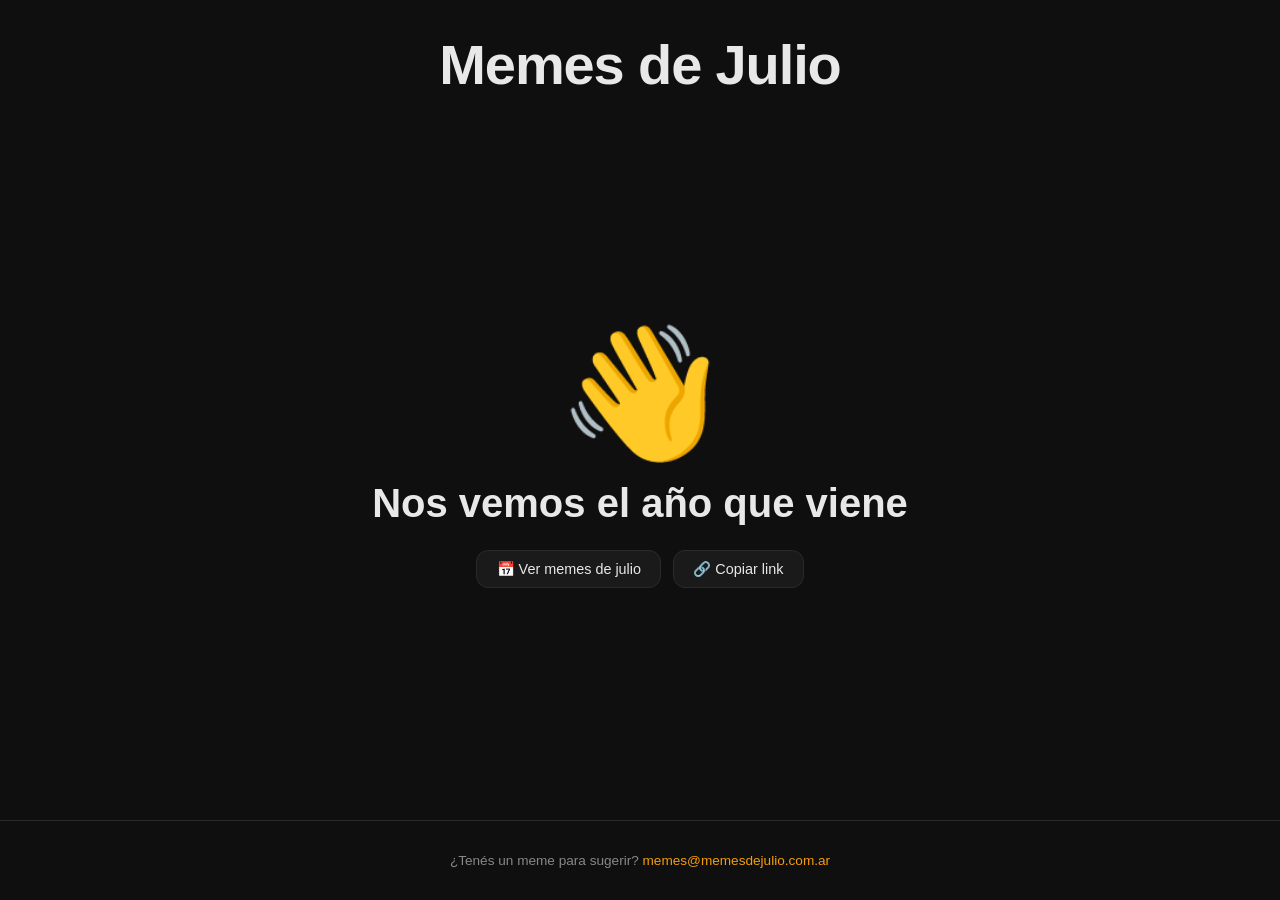
<file: index.html>
<!DOCTYPE html>
<html lang="es-AR">
  <head>
    <meta charset="UTF-8" />
    <meta name="viewport" content="width=device-width, initial-scale=1.0" />

    <title>Memes de Julio Iglesias | Un meme nuevo cada día de julio</title>
    <meta
      name="description"
      content="Los mejores memes de Julio Iglesias para el mes de julio. Un meme nuevo cada día. Volvé todos los días para ver qué te toca."
    />
    <meta name="robots" content="index, follow" />
    <link rel="canonical" href="https://memesdejulio.com.ar/" />

    <meta http-equiv="content-language" content="es-AR" />
    <link
      rel="alternate"
      hreflang="es-AR"
      href="https://memesdejulio.com.ar/"
    />
    <link rel="alternate" hreflang="es" href="https://memesdejulio.com.ar/" />
    <link
      rel="alternate"
      hreflang="x-default"
      href="https://memesdejulio.com.ar/"
    />

    <meta name="theme-color" content="#0f0f0f" />
    <meta name="color-scheme" content="dark light" />

    <meta property="og:type" content="website" />
    <meta property="og:url" content="https://memesdejulio.com.ar/" />
    <meta property="og:title" content="Memes de Julio Iglesias" />
    <meta
      property="og:description"
      content="Los mejores memes de Julio Iglesias para el mes de julio. Uno nuevo cada día."
    />
    <meta
      property="og:image"
      content="https://memesdejulio.com.ar/og-image.png"
    />
    <meta property="og:image:width" content="1200" />
    <meta property="og:image:height" content="630" />
    <meta
      property="og:image:alt"
      content="Memes de Julio Iglesias — un meme nuevo cada día de julio"
    />
    <meta property="og:locale" content="es_AR" />
    <meta property="og:site_name" content="Memes de Julio" />

    <meta name="twitter:card" content="summary_large_image" />
    <meta name="twitter:title" content="Memes de Julio Iglesias" />
    <meta
      name="twitter:description"
      content="Los mejores memes de Julio Iglesias para el mes de julio. Uno nuevo cada día."
    />
    <meta
      name="twitter:image"
      content="https://memesdejulio.com.ar/og-image.png"
    />
    <meta
      name="twitter:image:alt"
      content="Memes de Julio Iglesias — un meme nuevo cada día de julio"
    />

    <link rel="icon" type="image/svg+xml" href="/favicon.svg" />
    <link rel="apple-touch-icon" sizes="180x180" href="/apple-touch-icon.png" />
    <link rel="manifest" href="/site.webmanifest" />

    <link rel="preload" href="memes.json" as="fetch" crossorigin />
    <link rel="preload" href="countdown.json" as="fetch" crossorigin />
    <link rel="preload" href="specials.json" as="fetch" crossorigin />
    <link rel="stylesheet" href="style.css" />

    <meta
      http-equiv="Content-Security-Policy"
      content="default-src 'self'; img-src 'self' data:; script-src 'self'; style-src 'self'"
    />

    <script type="application/ld+json">
      {
        "@context": "https://schema.org",
        "@graph": [
          {
            "@type": "WebSite",
            "@id": "https://memesdejulio.com.ar/#website",
            "name": "Memes de Julio Iglesias",
            "url": "https://memesdejulio.com.ar/",
            "description": "Los mejores memes de Julio Iglesias para el mes de julio. Un meme nuevo cada día.",
            "inLanguage": "es-AR"
          },
          {
            "@type": "WebPage",
            "@id": "https://memesdejulio.com.ar/",
            "url": "https://memesdejulio.com.ar/",
            "name": "Memes de Julio Iglesias",
            "description": "Los mejores memes de Julio Iglesias para el mes de julio. Uno nuevo cada día.",
            "isPartOf": {
              "@id": "https://memesdejulio.com.ar/#website"
            },
            "inLanguage": "es-AR",
            "about": [
              {
                "@type": "Person",
                "name": "Julio Iglesias",
                "sameAs": "https://en.wikipedia.org/wiki/Julio_Iglesias"
              },
              {
                "@type": "Thing",
                "name": "Internet memes",
                "sameAs": "https://en.wikipedia.org/wiki/Internet_meme"
              }
            ]
          },
          {
            "@type": "ImageGallery",
            "name": "Memes de Julio Iglesias",
            "description": "Colección de memes de Julio Iglesias, uno nuevo por cada día de julio",
            "url": "https://memesdejulio.com.ar/",
            "inLanguage": "es-AR",
            "numberOfItems": 31,
            "genre": "humor"
          }
        ]
      }
    </script>
  </head>
  <body>
    <header>
      <h1><a href="/">Memes de Julio</a></h1>
    </header>

    <main id="content" aria-live="polite">
      <noscript>
        <div class="noscript-content">
          <p>
            Memes de Julio es la colección definitiva de memes de Julio
            Iglesias para el mes de julio. Un meme nuevo cada día, elegido al
            azar. El resto del año muestra una cuenta regresiva hasta el
            próximo 1 de julio. Necesitás tener JavaScript habilitado para ver
            los memes.
          </p>
        </div>
      </noscript>
    </main>

    <footer>
      <p>
        ¿Tenés un meme para sugerir?
        <a href="mailto:memes@memesdejulio.com.ar">memes@memesdejulio.com.ar</a>
      </p>
    </footer>

    <script src="script.js" defer></script>
  </body>
</html>
</file>
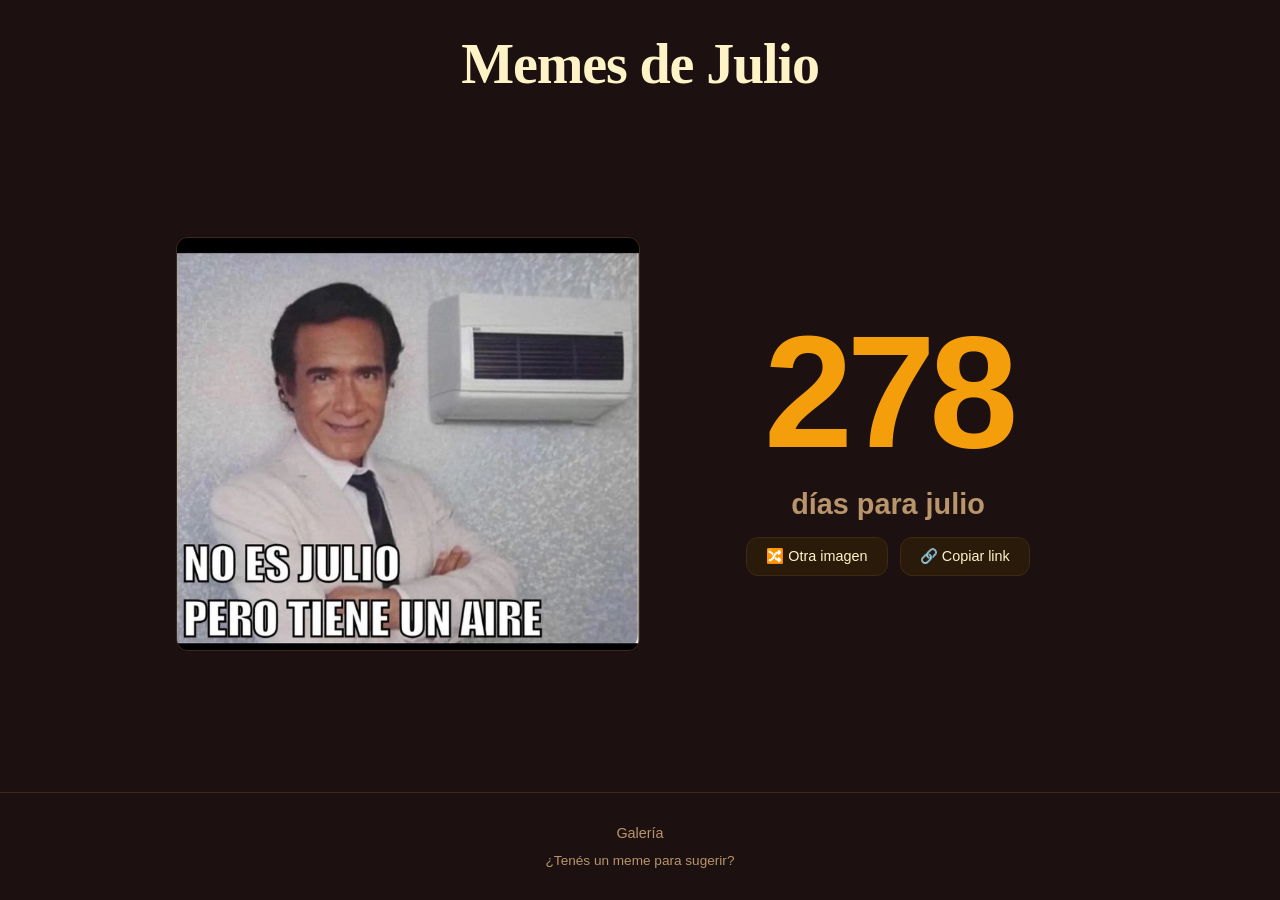
<file: src/index.html>
<!DOCTYPE html>
<html lang="es-AR">
  <head>
    <!-- Google Tag Manager -->
    <script>(function(w,d,s,l,i){w[l]=w[l]||[];w[l].push({'gtm.start':
    new Date().getTime(),event:'gtm.js'});var f=d.getElementsByTagName(s)[0],
    j=d.createElement(s),dl=l!='dataLayer'?'&l='+l:'';j.async=true;j.src=
    'https://www.googletagmanager.com/gtm.js?id='+i+dl;f.parentNode.insertBefore(j,f);
    })(window,document,'script','dataLayer','GTM-NZ8RKQ78');</script>
    <!-- End Google Tag Manager -->

    <meta charset="UTF-8" />
    <meta name="viewport" content="width=device-width, initial-scale=1.0" />

    <title>Memes de Julio Iglesias | Un meme nuevo cada día de julio</title>
    <meta
      name="description"
      content="Los mejores memes de Julio Iglesias para el mes de julio. Un meme nuevo cada día. Volvé todos los días para ver qué te toca."
    />
    <meta name="author" content="Federico García" />
    <meta name="robots" content="index, follow" />
    <link rel="canonical" href="https://memesdejulio.com.ar/" />

    <meta http-equiv="content-language" content="es-AR" />
    <link
      rel="alternate"
      hreflang="es-AR"
      href="https://memesdejulio.com.ar/"
    />
    <link rel="alternate" hreflang="es" href="https://memesdejulio.com.ar/" />
    <link
      rel="alternate"
      hreflang="x-default"
      href="https://memesdejulio.com.ar/"
    />

    <meta name="theme-color" content="#1c1010" />
    <meta name="color-scheme" content="dark light" />

    <meta property="og:type" content="website" />
    <meta property="og:url" content="https://memesdejulio.com.ar/" />
    <meta property="og:title" content="Memes de Julio Iglesias" />
    <meta
      property="og:description"
      content="Los mejores memes de Julio Iglesias para el mes de julio. Uno nuevo cada día."
    />
    <meta
      property="og:image"
      content="https://memesdejulio.com.ar/og-image.png"
    />
    <meta property="og:image:width" content="1200" />
    <meta property="og:image:height" content="630" />
    <meta
      property="og:image:alt"
      content="Memes de Julio Iglesias — un meme nuevo cada día de julio"
    />
    <meta property="og:locale" content="es_AR" />
    <meta property="og:site_name" content="Memes de Julio" />

    <meta name="twitter:card" content="summary_large_image" />
    <meta name="twitter:title" content="Memes de Julio Iglesias" />
    <meta
      name="twitter:description"
      content="Los mejores memes de Julio Iglesias para el mes de julio. Uno nuevo cada día."
    />
    <meta
      name="twitter:image"
      content="https://memesdejulio.com.ar/og-image.png"
    />
    <meta
      name="twitter:image:alt"
      content="Memes de Julio Iglesias — un meme nuevo cada día de julio"
    />

    <link rel="icon" type="image/svg+xml" href="/favicon.svg" />
    <link rel="apple-touch-icon" sizes="180x180" href="/apple-touch-icon.png" />
    <link rel="manifest" href="/site.webmanifest" />

    <link rel="preload" href="memes.json" as="fetch" crossorigin />
    <link rel="preload" href="countdown.json" as="fetch" crossorigin />
    <link rel="preload" href="specials.json" as="fetch" crossorigin />
    <link rel="preload" href="generic.json" as="fetch" crossorigin />
    <link rel="preconnect" href="https://fonts.googleapis.com" />
    <link rel="preconnect" href="https://fonts.gstatic.com" crossorigin />
    <link href="https://fonts.googleapis.com/css2?family=Lobster&display=swap" rel="stylesheet" />
    <link rel="stylesheet" href="style.css" />

    <meta
      http-equiv="Content-Security-Policy"
      content="default-src 'self'; img-src 'self' data: https://www.googletagmanager.com https://www.google-analytics.com; script-src 'self' 'unsafe-inline' https://static.cloudflareinsights.com https://www.googletagmanager.com https://www.google-analytics.com; connect-src 'self' https://www.google-analytics.com https://*.google-analytics.com https://*.analytics.google.com; frame-src https://www.googletagmanager.com; style-src 'self' https://fonts.googleapis.com; font-src https://fonts.gstatic.com"
    />

    <script type="application/ld+json">
      {
        "@context": "https://schema.org",
        "@graph": [
          {
            "@type": "WebSite",
            "@id": "https://memesdejulio.com.ar/#website",
            "name": "Memes de Julio Iglesias",
            "url": "https://memesdejulio.com.ar/",
            "description": "Los mejores memes de Julio Iglesias para el mes de julio. Un meme nuevo cada día.",
            "inLanguage": "es-AR"
          },
          {
            "@type": "WebPage",
            "@id": "https://memesdejulio.com.ar/",
            "url": "https://memesdejulio.com.ar/",
            "name": "Memes de Julio Iglesias",
            "description": "Los mejores memes de Julio Iglesias para el mes de julio. Uno nuevo cada día.",
            "isPartOf": {
              "@id": "https://memesdejulio.com.ar/#website"
            },
            "inLanguage": "es-AR",
            "about": [
              {
                "@type": "Person",
                "name": "Julio Iglesias",
                "sameAs": "https://en.wikipedia.org/wiki/Julio_Iglesias"
              },
              {
                "@type": "Thing",
                "name": "Internet memes",
                "sameAs": "https://en.wikipedia.org/wiki/Internet_meme"
              }
            ]
          },
          {
            "@type": "ImageGallery",
            "name": "Galería de Memes de Julio Iglesias",
            "description": "Colección de cientos de memes de Julio Iglesias organizados por día de julio, cuenta regresiva y genéricos",
            "url": "https://memesdejulio.com.ar/?view=galeria",
            "inLanguage": "es-AR",
            "genre": "humor"
          },
          {
            "@type": "SiteNavigationElement",
            "name": "Galería",
            "url": "https://memesdejulio.com.ar/?view=galeria"
          }
        ]
      }
    </script>
  </head>
  <body>
    <!-- Google Tag Manager (noscript) -->
    <noscript><iframe src="https://www.googletagmanager.com/ns.html?id=GTM-NZ8RKQ78"
    height="0" width="0" style="display:none;visibility:hidden"></iframe></noscript>
    <!-- End Google Tag Manager (noscript) -->

    <header>
      <h1><a href="/">Memes de Julio</a></h1>
    </header>

    <main id="content" aria-live="polite">
      <noscript>
        <div class="noscript-content">
          <p>
            Memes de Julio es la colección definitiva de memes de Julio
            Iglesias para el mes de julio. Un meme nuevo cada día, elegido al
            azar. El resto del año muestra una cuenta regresiva hasta el
            próximo 1 de julio. Necesitás tener JavaScript habilitado para ver
            los memes.
          </p>
        </div>
      </noscript>
    </main>

    <footer>
      <nav><a href="?view=galeria">Galería</a></nav>
      <p>
        <button id="suggest-btn" class="footer-link">¿Tenés un meme para sugerir?</button>
      </p>
    </footer>

    <script src="script.js" defer></script>
  </body>
</html>
</file>
<file: style.css>
*,
*::before,
*::after {
  margin: 0;
  padding: 0;
  box-sizing: border-box;
}

:root {
  --bg: #0f0f0f;
  --surface: #1a1a1a;
  --border: #2a2a2a;
  --text: #e8e8e8;
  --text-muted: #888;
  --accent: #f59e0b;
  --accent-hover: #fbbf24;
  --radius: 12px;
}

html {
  color-scheme: dark;
}

body {
  font-family: -apple-system, BlinkMacSystemFont, "Segoe UI", Roboto, Oxygen,
    Ubuntu, Cantarell, sans-serif;
  background-color: var(--bg);
  color: var(--text);
  min-height: 100dvh;
  display: flex;
  flex-direction: column;
  align-items: center;
}

/* --- Layout --- */

header {
  padding: 2rem 1rem 0;
  text-align: center;
}

header h1 {
  font-size: clamp(2rem, 6vw, 3.5rem);
  font-weight: 800;
  letter-spacing: -0.02em;
}

header h1 a {
  color: var(--text);
  text-decoration: none;
}

header h1 a:hover {
  color: var(--accent);
}

main {
  flex: 1;
  display: flex;
  flex-direction: column;
  align-items: center;
  justify-content: center;
  padding: 2rem 1rem;
  width: 100%;
  max-width: 720px;
}

footer {
  padding: 2rem 1rem;
  text-align: center;
  color: var(--text-muted);
  font-size: 0.85rem;
  width: 100%;
  border-top: 1px solid var(--border);
}

footer a {
  color: var(--accent);
  text-decoration: none;
  font-weight: 500;
}

footer a:hover {
  color: var(--accent-hover);
  text-decoration: underline;
}

/* --- Shared --- */

.fade-in {
  opacity: 0;
  transition: opacity 0.3s ease-in;
}

.fade-in.loaded {
  opacity: 1;
}

.btn {
  display: inline-flex;
  align-items: center;
  gap: 0.4rem;
  padding: 0.6rem 1.2rem;
  border: 1px solid var(--border);
  border-radius: var(--radius);
  background: var(--surface);
  color: var(--text);
  font-size: 0.9rem;
  font-weight: 500;
  cursor: pointer;
  text-decoration: none;
  transition: border-color 0.15s, background-color 0.15s;
}

.btn:hover {
  border-color: var(--accent);
  background-color: #222;
}

.meme-actions {
  display: flex;
  gap: 0.75rem;
  flex-wrap: wrap;
  justify-content: center;
}

/* --- Meme view --- */

.meme-container {
  width: 100%;
  display: flex;
  flex-direction: column;
  align-items: center;
  gap: 1rem;
}

.meme-date {
  font-size: 1rem;
  color: var(--text-muted);
  font-weight: 500;
}

.meme-image {
  max-width: 100%;
  max-height: 75vh;
  border-radius: var(--radius);
  border: 1px solid var(--border);
  object-fit: contain;
  background-color: var(--surface);
}

/* --- Countdown view --- */

.countdown-container {
  text-align: center;
  display: flex;
  flex-direction: column;
  align-items: center;
  gap: 1.5rem;
  width: 100%;
}

.countdown-image {
  max-width: 100%;
  border-radius: var(--radius);
  border: 1px solid var(--border);
  object-fit: contain;
  background-color: var(--surface);
}

.countdown-info {
  display: flex;
  flex-direction: column;
  align-items: center;
  gap: 1rem;
}

.countdown-emoji {
  font-size: clamp(4rem, 12vw, 8rem);
  line-height: 1;
}

.countdown-number {
  font-size: clamp(4rem, 15vw, 10rem);
  font-weight: 900;
  letter-spacing: -0.04em;
  color: var(--accent);
  line-height: 1;
  min-width: 3ch;
  text-align: center;
  font-variant-numeric: tabular-nums;
}

.countdown-label {
  font-size: clamp(1.2rem, 3vw, 1.8rem);
  font-weight: 600;
  color: var(--text-muted);
}

/* --- See-you view --- */

.see-you-container {
  text-align: center;
  display: flex;
  flex-direction: column;
  align-items: center;
  gap: 1.5rem;
}

.see-you-emoji {
  font-size: clamp(4rem, 12vw, 8rem);
  line-height: 1;
}

.see-you-text {
  font-size: clamp(1.5rem, 4vw, 2.5rem);
  font-weight: 700;
}

/* --- Noscript --- */

.noscript-content {
  text-align: center;
  color: var(--text-muted);
  font-size: 1.1rem;
  line-height: 1.6;
  max-width: 480px;
}

/* --- Mobile (small portrait) --- */

@media (max-width: 480px) {
  header {
    padding: 1.5rem 1rem 0;
  }

  main {
    padding: 1.5rem 0.75rem;
  }

  .meme-image {
    border-radius: 8px;
  }
}

/* --- Touch hint --- */

@media (pointer: coarse) {
  .meme-container::after {
    content: "deslizá para otro meme →";
    display: block;
    text-align: center;
    color: var(--text-muted);
    font-size: 0.75rem;
    margin-top: 0.5rem;
    opacity: 0.6;
  }
}

/* --- Portrait countdown --- */

@media (orientation: portrait) {
  .countdown-container {
    justify-content: center;
    min-height: calc(100dvh - 10rem);
  }

  .countdown-image {
    max-height: 45vh;
    flex-shrink: 0;
  }

  .countdown-info {
    position: sticky;
    bottom: 0;
    padding: 2rem 0 1rem;
    background: linear-gradient(transparent, var(--bg) 20%);
    width: 100%;
  }
}

/* --- Landscape --- */

@media (orientation: landscape) and (min-width: 640px) {
  main {
    max-width: 960px;
  }

  .meme-container {
    flex-direction: row;
    align-items: center;
    gap: 2rem;
  }

  .meme-image {
    max-height: 70vh;
    max-width: 55%;
    flex-shrink: 0;
  }

  .meme-container .meme-date,
  .meme-container .meme-actions {
    text-align: center;
  }

  .countdown-container {
    flex-direction: row;
    align-items: center;
    gap: 2rem;
  }

  .countdown-info {
    order: -1;
  }

  .countdown-image {
    max-height: 70vh;
    max-width: 50%;
    flex-shrink: 0;
  }
}
</file>
<file: src/style.css>
*,
*::before,
*::after {
  margin: 0;
  padding: 0;
  box-sizing: border-box;
}

:root {
  --bg: #1c1010;
  --surface: #2a1a0a;
  --border: #3d2a14;
  --text: #fef3c7;
  --text-muted: #b8956a;
  --accent: #f59e0b;
  --accent-hover: #fde68a;
  --radius: 12px;
  --font-display: "Lobster", cursive;
  --font-body: -apple-system, BlinkMacSystemFont, "Segoe UI", Roboto, sans-serif;
}

html {
  color-scheme: dark;
}

body {
  font-family: var(--font-body);
  background-color: var(--bg);
  color: var(--text);
  min-height: 100dvh;
  display: flex;
  flex-direction: column;
  align-items: center;
}

/* --- Layout --- */

header {
  padding: 2rem 1rem 0;
  text-align: center;
}

header h1 {
  font-family: var(--font-display);
  font-size: clamp(2rem, 6vw, 3.5rem);
  font-weight: 800;
  letter-spacing: -0.02em;
}

header h1 a {
  color: var(--text);
  text-decoration: none;
}

header h1 a:hover {
  color: var(--accent);
}

main {
  flex: 1;
  display: flex;
  flex-direction: column;
  align-items: center;
  justify-content: center;
  padding: 2rem 1rem;
  width: 100%;
  max-width: 720px;
}

footer {
  padding: 2rem 1rem;
  text-align: center;
  color: var(--text-muted);
  font-size: 0.85rem;
  width: 100%;
  border-top: 1px solid var(--border);
}

footer nav {
  margin-bottom: 0.75rem;
}

footer nav a {
  color: var(--text-muted);
  text-decoration: none;
  font-size: 0.9rem;
  font-weight: 500;
  transition: color 0.15s;
}

footer nav a:hover {
  color: var(--accent);
}

footer a {
  color: var(--accent);
  text-decoration: none;
  font-weight: 500;
}

footer a:hover {
  color: var(--accent-hover);
  text-decoration: underline;
}

/* --- Shared --- */

.fade-in {
  opacity: 0;
  transition: opacity 0.3s ease-in;
}

.fade-in.loaded {
  opacity: 1;
}

.btn {
  display: inline-flex;
  align-items: center;
  gap: 0.4rem;
  padding: 0.6rem 1.2rem;
  border: 1px solid var(--border);
  border-radius: var(--radius);
  background: var(--surface);
  color: var(--text);
  font-size: 0.9rem;
  font-weight: 500;
  cursor: pointer;
  text-decoration: none;
  transition: border-color 0.15s, background-color 0.15s;
}

.btn:hover {
  border-color: var(--accent);
  background-color: #222;
}

.meme-actions {
  display: flex;
  gap: 0.75rem;
  flex-wrap: wrap;
  justify-content: center;
}

/* --- Meme view --- */

.meme-container {
  width: 100%;
  display: flex;
  flex-direction: column;
  align-items: center;
  gap: 1rem;
}

.meme-date {
  font-size: 1rem;
  color: var(--text-muted);
  font-weight: 500;
}

.meme-image {
  max-width: 100%;
  max-height: 50vh;
  border-radius: var(--radius);
  border: 1px solid var(--border);
  object-fit: contain;
  background-color: var(--surface);
  cursor: zoom-in;
}

.lightbox {
  display: none;
  position: fixed;
  inset: 0;
  z-index: 100;
  background: rgba(0, 0, 0, 0.9);
  align-items: center;
  justify-content: center;
  cursor: zoom-out;
  padding: 1rem;
}

.lightbox.active {
  display: flex;
}

.lightbox img {
  max-width: 100%;
  max-height: 100%;
  object-fit: contain;
  border-radius: var(--radius);
}

/* --- Countdown view --- */

.countdown-container {
  text-align: center;
  display: flex;
  flex-direction: column;
  align-items: center;
  gap: 1.5rem;
  width: 100%;
  flex: 1;
  justify-content: flex-end;
}

.countdown-image {
  max-width: 100%;
  max-height: 40vh;
  border-radius: var(--radius);
  border: 1px solid var(--border);
  object-fit: contain;
  background-color: var(--surface);
  cursor: zoom-in;
}

.countdown-info {
  display: flex;
  flex-direction: column;
  align-items: center;
  gap: 1rem;
}

.countdown-emoji {
  font-size: clamp(4rem, 12vw, 8rem);
  line-height: 1;
}

.countdown-number {
  font-size: clamp(4rem, 15vw, 10rem);
  font-weight: 900;
  letter-spacing: -0.04em;
  color: var(--accent);
  line-height: 1;
  min-width: 3ch;
  text-align: center;
  font-variant-numeric: tabular-nums;
}

.countdown-label {
  font-size: clamp(1.2rem, 3vw, 1.8rem);
  font-weight: 600;
  color: var(--text-muted);
}

/* --- See-you view --- */

.see-you-container {
  text-align: center;
  display: flex;
  flex-direction: column;
  align-items: center;
  gap: 1.5rem;
}

.see-you-emoji {
  font-size: clamp(4rem, 12vw, 8rem);
  line-height: 1;
}

.see-you-text {
  font-size: clamp(1.5rem, 4vw, 2.5rem);
  font-weight: 700;
}

/* --- Gallery view --- */

main.gallery-mode {
  max-width: 1080px;
  justify-content: flex-start;
}

body:has(.gallery-mode) {
  height: auto;
  overflow: auto;
}

.gallery-container {
  width: 100%;
  display: flex;
  flex-direction: column;
  gap: 2rem;
}

.gallery-section-title {
  font-size: 1.3rem;
  font-weight: 700;
  color: var(--text-muted);
}

.gallery-subsection-title {
  font-size: 1rem;
  font-weight: 600;
  color: var(--text-muted);
  opacity: 0.8;
}

.gallery-grid {
  display: grid;
  grid-template-columns: repeat(auto-fill, minmax(180px, 1fr));
  gap: 0.75rem;
}

.gallery-item {
  display: block;
  border-radius: var(--radius);
  overflow: hidden;
  border: 1px solid var(--border);
  background: var(--surface);
  transition: border-color 0.15s, transform 0.15s;
}

.gallery-item:hover {
  border-color: var(--accent);
  transform: scale(1.03);
}

.gallery-thumb {
  width: 100%;
  aspect-ratio: 1;
  object-fit: cover;
  display: block;
}

/* --- Noscript --- */

.noscript-content {
  text-align: center;
  color: var(--text-muted);
  font-size: 1.1rem;
  line-height: 1.6;
  max-width: 480px;
}

/* --- Suggest modal --- */

.footer-link {
  background: none;
  border: none;
  color: var(--text-muted);
  font: inherit;
  cursor: pointer;
  text-decoration: underline;
  text-decoration-color: transparent;
  transition: color 0.15s, text-decoration-color 0.15s;
}

.footer-link:hover {
  color: var(--accent);
  text-decoration-color: var(--accent);
}

.suggest-modal {
  display: none;
  position: fixed;
  inset: 0;
  z-index: 100;
  background: rgba(0, 0, 0, 0.85);
  align-items: center;
  justify-content: center;
  padding: 1rem;
}

.suggest-modal.active {
  display: flex;
}

.suggest-card {
  position: relative;
  display: flex;
  flex-direction: column;
  align-items: center;
  gap: 1.25rem;
  background: var(--surface);
  border: 1px solid var(--border);
  border-radius: var(--radius);
  padding: 1.5rem;
  max-width: 400px;
  width: 100%;
}

.suggest-image {
  max-width: 100%;
  max-height: 40vh;
  border-radius: 8px;
  object-fit: contain;
}

.suggest-email-btn {
  font-size: 1rem;
  padding: 0.75rem 1.5rem;
  border-color: var(--accent);
  color: var(--accent);
}

.suggest-email-btn:hover {
  background: var(--accent);
  color: var(--bg);
}

.suggest-close {
  position: absolute;
  top: 0.5rem;
  right: 0.75rem;
  background: none;
  border: none;
  color: var(--text-muted);
  font-size: 1.25rem;
  cursor: pointer;
  line-height: 1;
  padding: 0.25rem;
}

.suggest-close:hover {
  color: var(--text);
}

/* --- Mobile (small portrait) --- */

@media (max-width: 480px) {
  header {
    padding: 1.5rem 1rem 0;
  }

  main {
    padding: 1.5rem 0.75rem;
  }

  .meme-image {
    border-radius: 8px;
  }

  .gallery-grid {
    grid-template-columns: repeat(auto-fill, minmax(140px, 1fr));
    gap: 0.5rem;
  }
}

/* --- Touch hint --- */

@media (pointer: coarse) {
  .meme-container::after {
    content: "deslizá para otro meme →";
    display: block;
    text-align: center;
    color: var(--text-muted);
    font-size: 0.75rem;
    margin-top: 0.5rem;
    opacity: 0.6;
  }
}

/* --- Portrait countdown --- */

@media (orientation: portrait) {
  .countdown-image {
    max-height: 45vh;
    flex-shrink: 0;
  }
}

/* --- Landscape --- */

@media (orientation: landscape) and (min-width: 640px) {
  body {
    height: 100dvh;
    overflow: hidden;
  }

  main {
    max-width: 960px;
    min-height: 0;
  }

  .meme-container {
    display: grid;
    grid-template-columns: 1fr auto;
    grid-template-rows: 1fr 1fr;
    align-items: center;
    gap: 1rem 2rem;
  }

  .meme-image {
    max-height: calc(100dvh - 16rem);
    max-width: 100%;
    grid-row: 1 / -1;
    justify-self: center;
  }

  .meme-container .meme-date {
    text-align: center;
    align-self: end;
  }

  .meme-container .meme-actions {
    text-align: center;
    align-self: start;
  }

  .countdown-container {
    flex-direction: row;
    align-items: center;
    gap: 2rem;
  }

  .countdown-info {
    flex: 1;
    min-width: 0;
  }

  .countdown-image {
    max-height: 70vh;
    width: 50%;
    flex-shrink: 0;
    object-fit: contain;
  }
}
</file>
